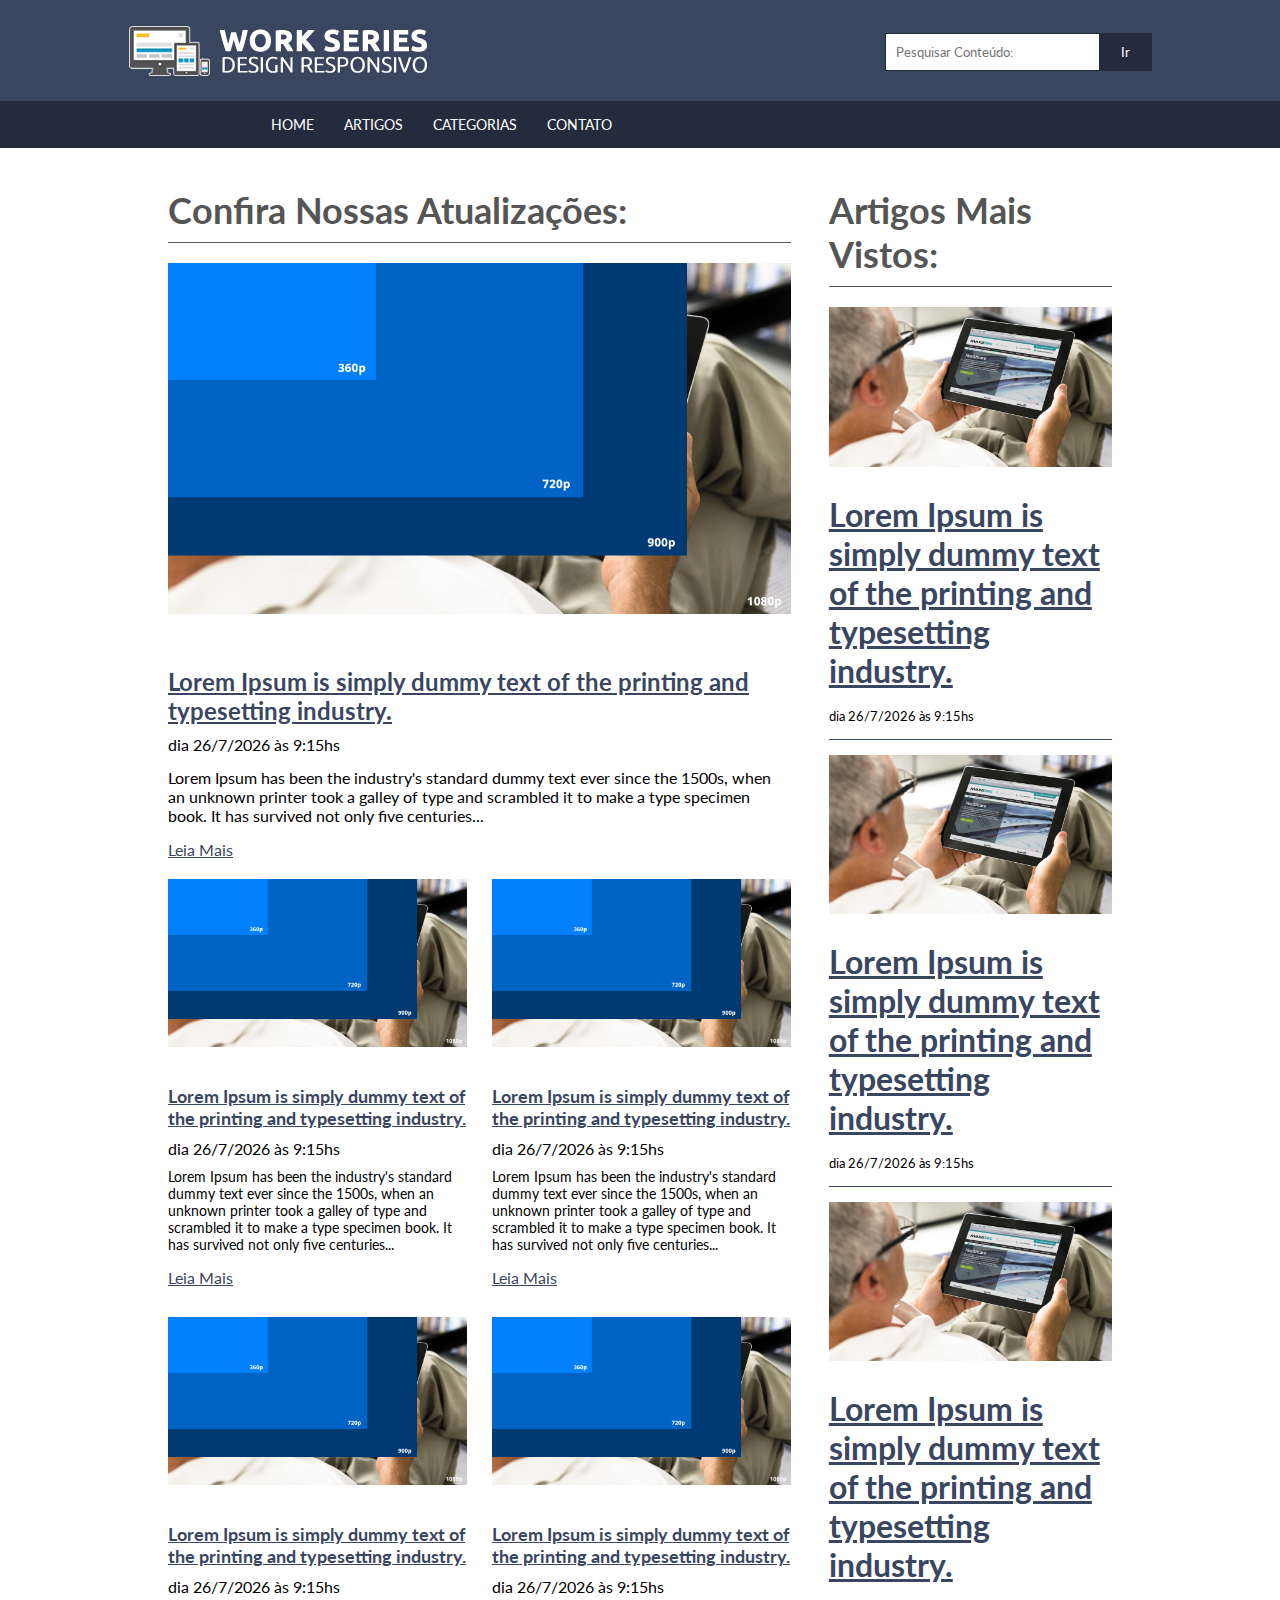
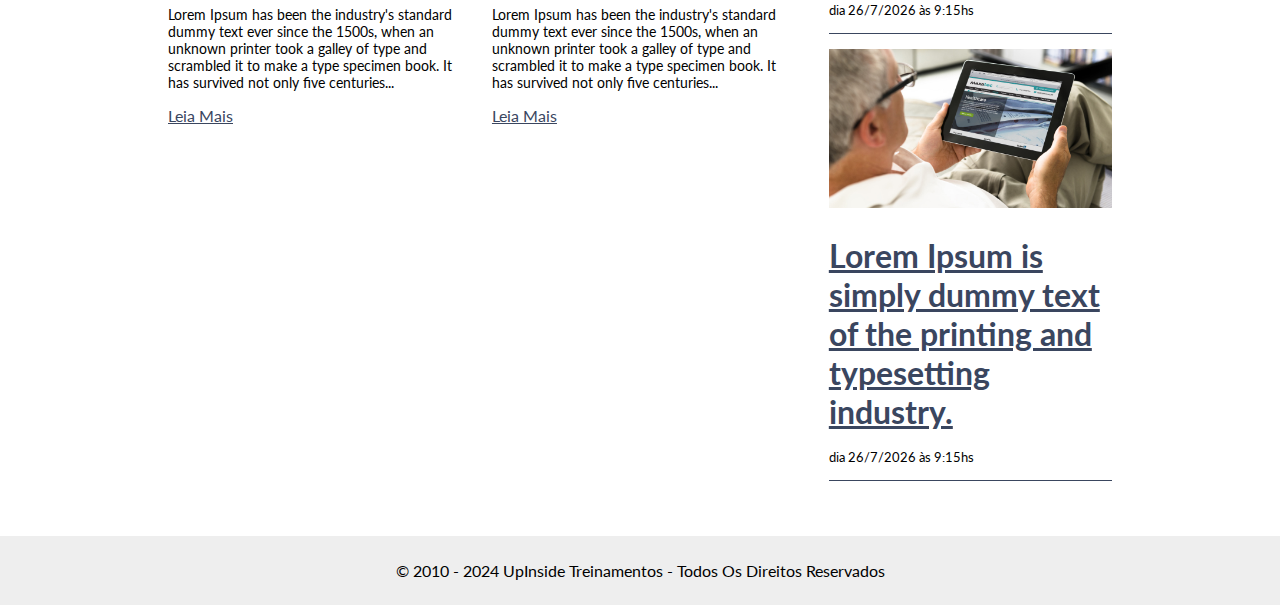
<file: index.html>
<!DOCTYPE html>
<html lang="pt-br">
  <head>
    <meta charset="UTF-8" />
    <meta name="viewport" content="width=device-width, initial-scale=1" />

    <meta name="mit" content="2017-10-04T13:10:49-03:00+9141" />

    <title>WS - RWD: Layout Fluído</title>

    <link rel="stylesheet" href="style.css" />
    <link rel="shortcut icon" href="img/favicon.png" />
    <link href="http://fonts.googleapis.com/css?family=Lato:300,400,700" rel="stylesheet" type="text/css" />
    <script src="https://code.jquery.com/jquery-3.6.0.min.js"></script>
  </head>
  <body>
    <header class="main_header container">
      <div class="logosearch content">
        <h1 class="main_header_logo">WS - Design Design Responsivo</h1>

        <form class="main_header_search" name="search" action="" method="post">
          <input class="s" type="search" placeholder="Pesquisar Conteúdo:" />
          <input class="b" type="submit" value="Ir" />
        </form>
        <div class="clear"></div>
      </div>

      <div class="main_header_menu">
        <a href="#" class="mobmenu" title="Mobile a Nav">MENU</a>
        <div class="content">
          <ul>
            <li><a href="index.html" target="_self" title="Home">Home</a></li>
            <li><a href="artigo.html" target="_self" title="Artigos">Artigos</a></li>
            <li><a href="categoria.html" title="Categorias">Categorias</a></li>
            <li><a href="contato.html" title="Fale Conosco">Contato</a></li>
          </ul>
          <div class="clear"></div>
        </div>
      </div>
    </header>

    <main class="main_content container">
      <div class="content">
        <section class="lastnews">
          <header class="title-section">
            <h1>Confira Nossas Atualizações:</h1>
          </header>

          <article class="lastnews_destaque">
            <header>
              <picture alt="imagem">
                <source srcset="img/01.jpg" media="(max-width: 800px)" />
                <source srcset="img/02.jpg" media="(min-width: 801px)" />
                <img src="img/02.jpg" alt="imagem" title="imagem" class="capaaqui" />
              </picture>
              <div class="capaaqui"></div>
              <h1>
                <a href="#" title="Leia mais sobre [TITULO]"
                  >Lorem Ipsum is simply dummy text of the printing and typesetting industry.</a
                >
              </h1>
              <time id="data"></time>
            </header>

            <p>
              Lorem Ipsum has been the industry's standard dummy text ever since the 1500s, when an unknown printer took
              a galley of type and scrambled it to make a type specimen book. It has survived not only five centuries...
            </p>
            <a href="#" title="Leia mais sobre [TITULO]">Leia Mais</a>
          </article>

          <article class="lastnews_article <?= $last; ?>">
            <header>
              <picture alt="imagem">
                <source srcset="img/01.jpg" media="(max-width: 800px)" />
                <source srcset="img/02.jpg" media="(min-width: 801px)" />
                <img src="img/02.jpg" alt="imagem" title="imagem" class="capaaqui" />
              </picture>
              <h1>
                <a href="#" title="Leia mais sobre [TITULO]"
                  >Lorem Ipsum is simply dummy text of the printing and typesetting industry.</a
                >
              </h1>
              <time id="data"></time>
            </header>

            <p>
              Lorem Ipsum has been the industry's standard dummy text ever since the 1500s, when an unknown printer took
              a galley of type and scrambled it to make a type specimen book. It has survived not only five centuries...
            </p>
            <a href="#" title="Leia mais sobre [TITULO]">Leia Mais</a>
          </article>

          <article class="lastnews_article <?= $last; ?>">
            <header>
              <picture alt="imagem">
                <source srcset="img/01.jpg" media="(max-width: 800px)" />
                <source srcset="img/02.jpg" media="(min-width: 801px)" />
                <img src="img/02.jpg" alt="imagem" title="imagem" class="capaaqui" />
              </picture>
              <h1>
                <a href="#" title="Leia mais sobre [TITULO]"
                  >Lorem Ipsum is simply dummy text of the printing and typesetting industry.</a
                >
              </h1>
              <time id="data"></time>
            </header>

            <p>
              Lorem Ipsum has been the industry's standard dummy text ever since the 1500s, when an unknown printer took
              a galley of type and scrambled it to make a type specimen book. It has survived not only five centuries...
            </p>
            <a href="#" title="Leia mais sobre [TITULO]">Leia Mais</a>
          </article>
          <article class="lastnews_article <?= $last; ?>">
            <header>
              <picture alt="imagem">
                <source srcset="img/01.jpg" media="(max-width: 800px)" />
                <source srcset="img/02.jpg" media="(min-width: 801px)" />
                <img src="img/02.jpg" alt="imagem" title="imagem" class="capaaqui" />
              </picture>
              <h1>
                <a href="#" title="Leia mais sobre [TITULO]"
                  >Lorem Ipsum is simply dummy text of the printing and typesetting industry.</a
                >
              </h1>
              <time id="data"></time>
            </header>

            <p>
              Lorem Ipsum has been the industry's standard dummy text ever since the 1500s, when an unknown printer took
              a galley of type and scrambled it to make a type specimen book. It has survived not only five centuries...
            </p>
            <a href="#" title="Leia mais sobre [TITULO]">Leia Mais</a>
          </article>
          <article class="lastnews_article <?= $last; ?>">
            <header>
              <picture alt="imagem">
                <source srcset="img/01.jpg" media="(max-width: 800px)" />
                <source srcset="img/02.jpg" media="(min-width: 801px)" />
                <img src="img/02.jpg" alt="imagem" title="imagem" class="capaaqui" />
              </picture>
              <h1>
                <a href="#" title="Leia mais sobre [TITULO]"
                  >Lorem Ipsum is simply dummy text of the printing and typesetting industry.</a
                >
              </h1>
              <time id="data"></time>
            </header>

            <p>
              Lorem Ipsum has been the industry's standard dummy text ever since the 1500s, when an unknown printer took
              a galley of type and scrambled it to make a type specimen book. It has survived not only five centuries...
            </p>
            <a href="#" title="Leia mais sobre [TITULO]">Leia Mais</a>
          </article>
        </section>

        <aside class="sidebar">
          <header class="title-section">
            <h1>Artigos Mais Vistos:</h1>
          </header>

          <article class="sidebar_widget">
            <header>
              <picture alt="imagem">
                <source srcset="img/02.jpg" media="(max-width: 800px)" />
                <source srcset="img/01.jpg" media="(min-width: 801px)" />
                <img src="img/02.jpg" alt="imagem" title="imagem" class="capaaqui" />
              </picture>
              <h1>
                <a href="#" title="Leia mais sobre [TITULO]"
                  >Lorem Ipsum is simply dummy text of the printing and typesetting industry.</a
                >
              </h1>
              <time id="data"></time>
            </header>
          </article>

          <article class="sidebar_widget">
            <header>
              <picture alt="imagem">
                <source srcset="img/02.jpg" media="(max-width: 800px)" />
                <source srcset="img/01.jpg" media="(min-width: 801px)" />
                <img src="img/02.jpg" alt="imagem" title="imagem" class="capaaqui" />
              </picture>
              <h1>
                <a href="#" title="Leia mais sobre [TITULO]"
                  >Lorem Ipsum is simply dummy text of the printing and typesetting industry.</a
                >
              </h1>
              <time id="data"></time>
            </header>
          </article>

          <article class="sidebar_widget">
            <header>
              <picture alt="imagem">
                <source srcset="img/02.jpg" media="(max-width: 800px)" />
                <source srcset="img/01.jpg" media="(min-width: 801px)" />
                <img src="img/02.jpg" alt="imagem" title="imagem" class="capaaqui" />
              </picture>
              <h1>
                <a href="#" title="Leia mais sobre [TITULO]"
                  >Lorem Ipsum is simply dummy text of the printing and typesetting industry.</a
                >
              </h1>
              <time id="data"></time>
            </header>
          </article>

          <article class="sidebar_widget">
            <header>
              <picture alt="imagem">
                <source srcset="img/02.jpg" media="(max-width: 800px)" />
                <source srcset="img/01.jpg" media="(min-width: 801px)" />
                <img src="img/02.jpg" alt="imagem" title="imagem" class="capaaqui" />
              </picture>
              <h1>
                <a href="#" title="Leia mais sobre [TITULO]"
                  >Lorem Ipsum is simply dummy text of the printing and typesetting industry.</a
                >
              </h1>
              <time id="data"></time>
            </header>
          </article>
        </aside>

        <div class="clear"></div>
      </div>
    </main>

    <footer class="main_footer container">
      &copy; 2010 - 2024 UpInside Treinamentos - Todos Os Direitos Reservados
    </footer>
    <script src="/js/script.js"></script>
    <script>
      $(function () {
        $(".mobmenu").click(function () {
          $(".main_header_menu .content").slideToggle();
          $(this).toggleClass("active");
          return false;
        });
      });
    </script>
  </body>
</html>
</file>
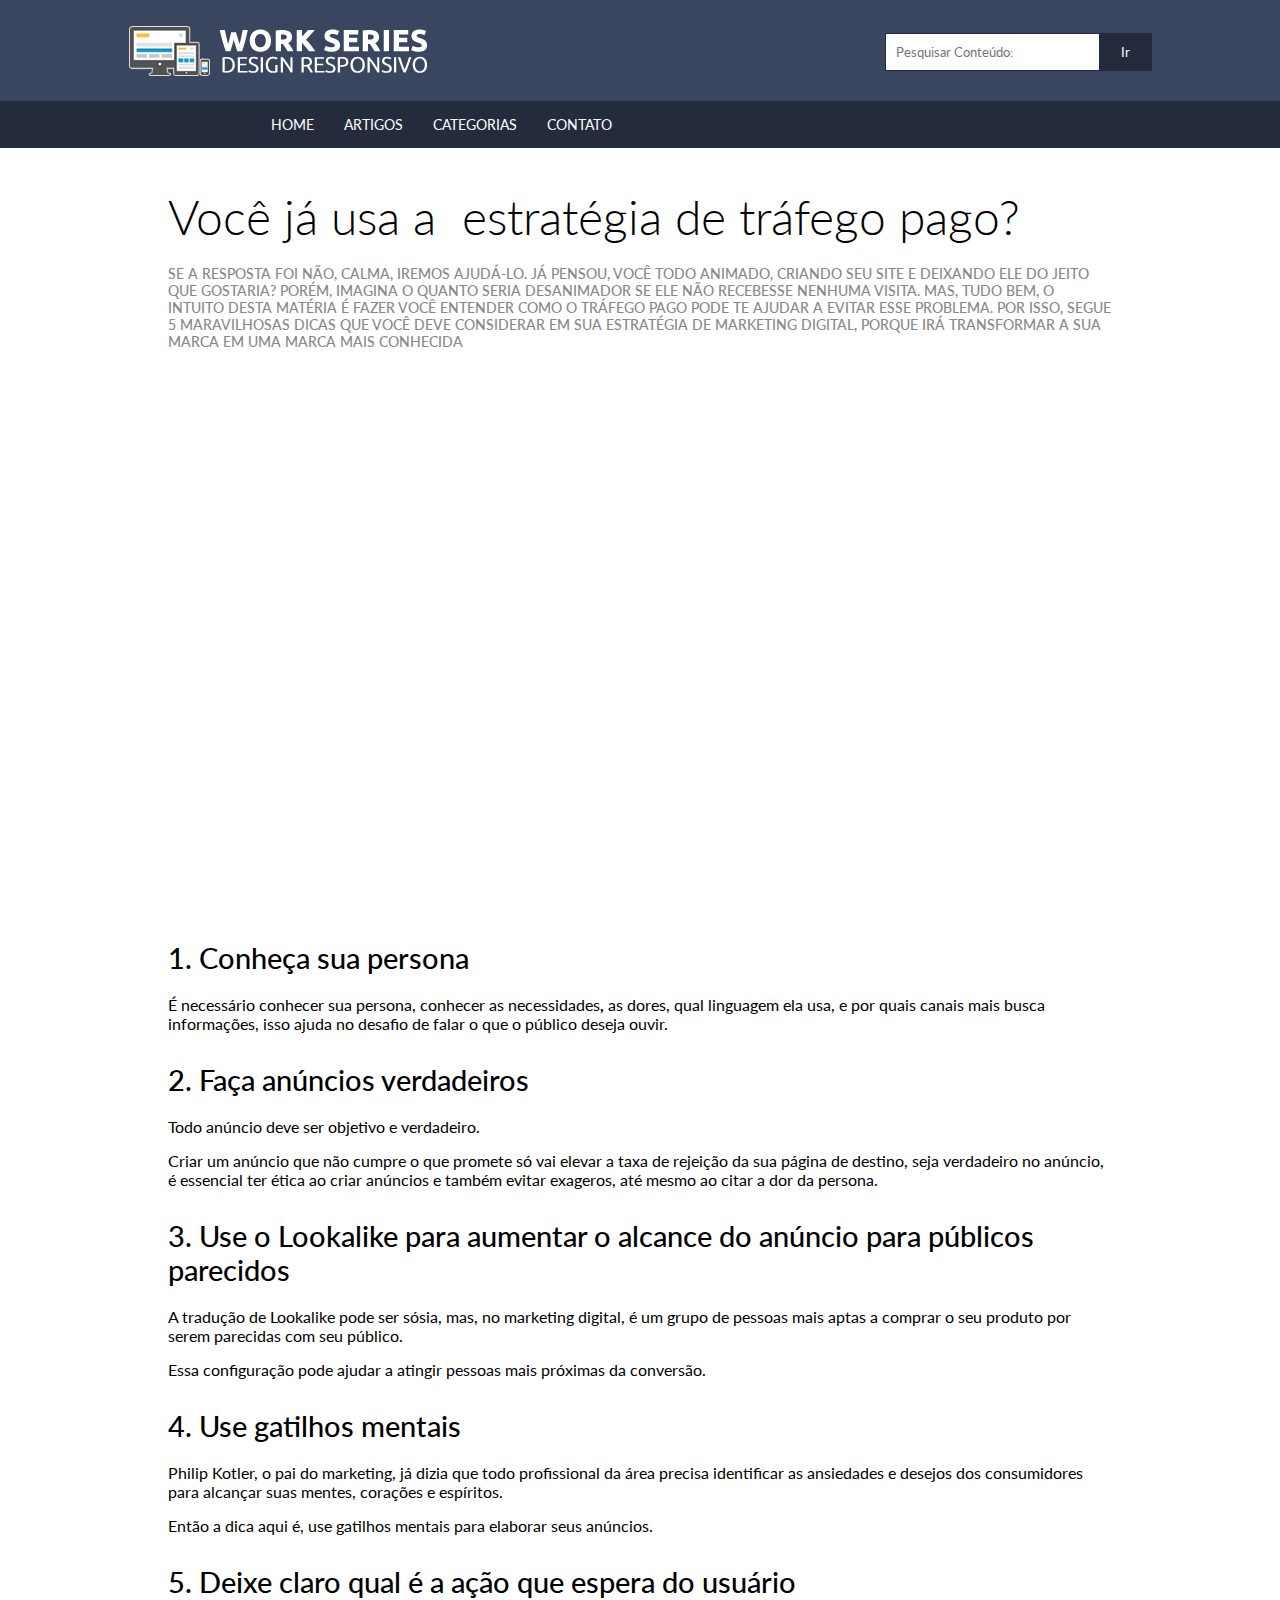
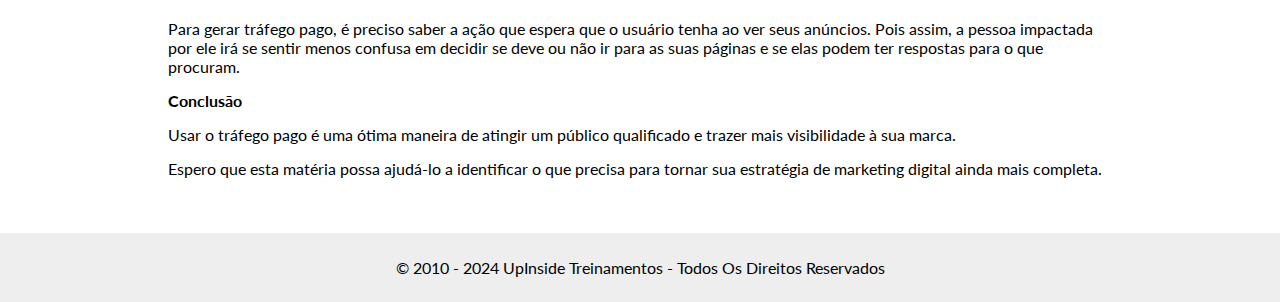
<file: artigo.html>
<!DOCTYPE html>
<html lang="pt-br">
  <head>
    <meta charset="UTF-8" />
    <meta name="viewport" content="width=device-width, initial-scale=1" />

    <meta name="mit" content="2017-10-04T13:10:49-03:00+9141" />

    <title>WS - RWD: Layout Fluído</title>

    <link rel="stylesheet" href="style.css" />
    <link rel="shortcut icon" href="img/favicon.png" />
    <link href="http://fonts.googleapis.com/css?family=Lato:300,400,700" rel="stylesheet" type="text/css" />
    <script src="https://code.jquery.com/jquery-3.6.0.min.js"></script>
  </head>
  <body>
    <header class="main_header container">
      <div class="logosearch content">
        <h1 class="main_header_logo">WS - Design Design Responsivo</h1>

        <form class="main_header_search" name="search" action="" method="post">
          <input class="s" type="search" placeholder="Pesquisar Conteúdo:" />
          <input class="b" type="submit" value="Ir" />
        </form>
        <div class="clear"></div>
      </div>

      <div class="main_header_menu">
        <a href="#" class="mobmenu" title="Mobile a Nav">MENU</a>
        <div class="content">
          <ul>
            <li><a href="index.html" target="_self" title="Home">Home</a></li>
            <li><a href="artigo.html" target="_self" title="Artigos">Artigos</a></li>
            <li><a href="categoria.html" title="Categorias">Categorias</a></li>
            <li><a href="contato.html" title="Fale Conosco">Contato</a></li>
          </ul>
          <div class="clear"></div>
        </div>
      </div>
    </header>

    <main class="main_content container">
      <div class="content">
        <header class="single_header">
          <h1>Você já usa a&nbsp; estratégia de tráfego pago?</h1>
          <p class="tagline">
            Se a resposta foi não, calma, iremos ajudá-lo. Já pensou, você todo animado, criando seu site e deixando ele
            do jeito que gostaria? Porém, imagina o quanto seria desanimador se ele não recebesse nenhuma visita. Mas,
            tudo bem, o intuito desta matéria é fazer você entender como o tráfego pago pode te ajudar a evitar esse
            problema. Por isso, segue 5 maravilhosas dicas que você deve considerar em sua estratégia de marketing
            digital, porque irá transformar a sua marca em uma marca mais conhecida
          </p>
        </header>
        <div class="ratiohd">
          <iframe
            class="ratio_el"
            width="100%"
            src="https://www.youtube.com/embed/A6Gq4xBX6oA?si=JPhs-2pwFnOMTX_c"
            title="YouTube video player"
            frameborder="0"
            allow="accelerometer; autoplay; clipboard-write; encrypted-media; gyroscope; picture-in-picture; web-share"
            referrerpolicy="strict-origin-when-cross-origin"
            allowfullscreen
          >
          </iframe>
        </div>
        <div class="htmlchars">
          <h3>1. Conheça sua persona</h3>
          <p>
            É necessário conhecer sua persona, conhecer as necessidades<strong>,</strong> as dores, qual linguagem ela
            usa, e por quais canais mais busca informações, isso ajuda no desafio de falar o que o público deseja ouvir.
          </p>
          <h3>2. Faça anúncios verdadeiros</h3>
          <p>Todo anúncio deve ser objetivo e verdadeiro.</p>
          <p>
            Criar um anúncio que não cumpre o que promete só vai elevar a taxa de rejeição da sua página de destino,
            seja verdadeiro no anúncio, é essencial ter ética ao criar anúncios e também evitar exageros, até mesmo ao
            citar a dor da persona.
          </p>
          <h3>3. Use o Lookalike para aumentar o alcance do anúncio para públicos parecidos</h3>
          <p>
            A tradução de Lookalike pode ser sósia, mas, no marketing digital, é um grupo de pessoas mais aptas a
            comprar o seu produto por serem parecidas com seu público.&nbsp;
          </p>
          <p>Essa configuração pode ajudar a atingir pessoas mais próximas da conversão.</p>
          <h3>4. Use gatilhos mentais</h3>
          <p>
            Philip Kotler, o pai do marketing, já dizia que todo profissional da área precisa identificar as ansiedades
            e desejos dos consumidores para alcançar suas mentes, corações e espíritos.
          </p>
          <p>Então a dica aqui é, use gatilhos mentais para elaborar seus anúncios.</p>
          <h3>5. Deixe claro qual é a ação que espera do usuário</h3>
          <p>
            Para gerar tráfego pago, é preciso saber a ação que espera que o usuário tenha ao ver seus anúncios. Pois
            assim, a pessoa impactada por ele irá se sentir menos confusa em decidir se deve ou não ir para as suas
            páginas e se elas podem ter respostas para o que procuram.
          </p>
          <p><strong>Conclusão</strong></p>
          <p>
            Usar o tráfego pago é uma ótima maneira de atingir um público qualificado e trazer mais visibilidade à sua
            marca.
          </p>
          <p>
            Espero que esta matéria possa ajudá-lo a identificar o que precisa para tornar sua estratégia de marketing
            digital ainda mais completa.
          </p>
        </div>
        <div class="clear"></div>
      </div>
    </main>

    <footer class="main_footer container">
      &copy; 2010 - 2024 UpInside Treinamentos - Todos Os Direitos Reservados
    </footer>
    <script src="/js/script.js"></script>
    <script>
      $(function () {
        $(".mobmenu").click(function () {
          $(".main_header_menu .content").slideToggle();
          $(this).toggleClass("active");
          return false;
        });
      });
    </script>
  </body>
</html>
</file>
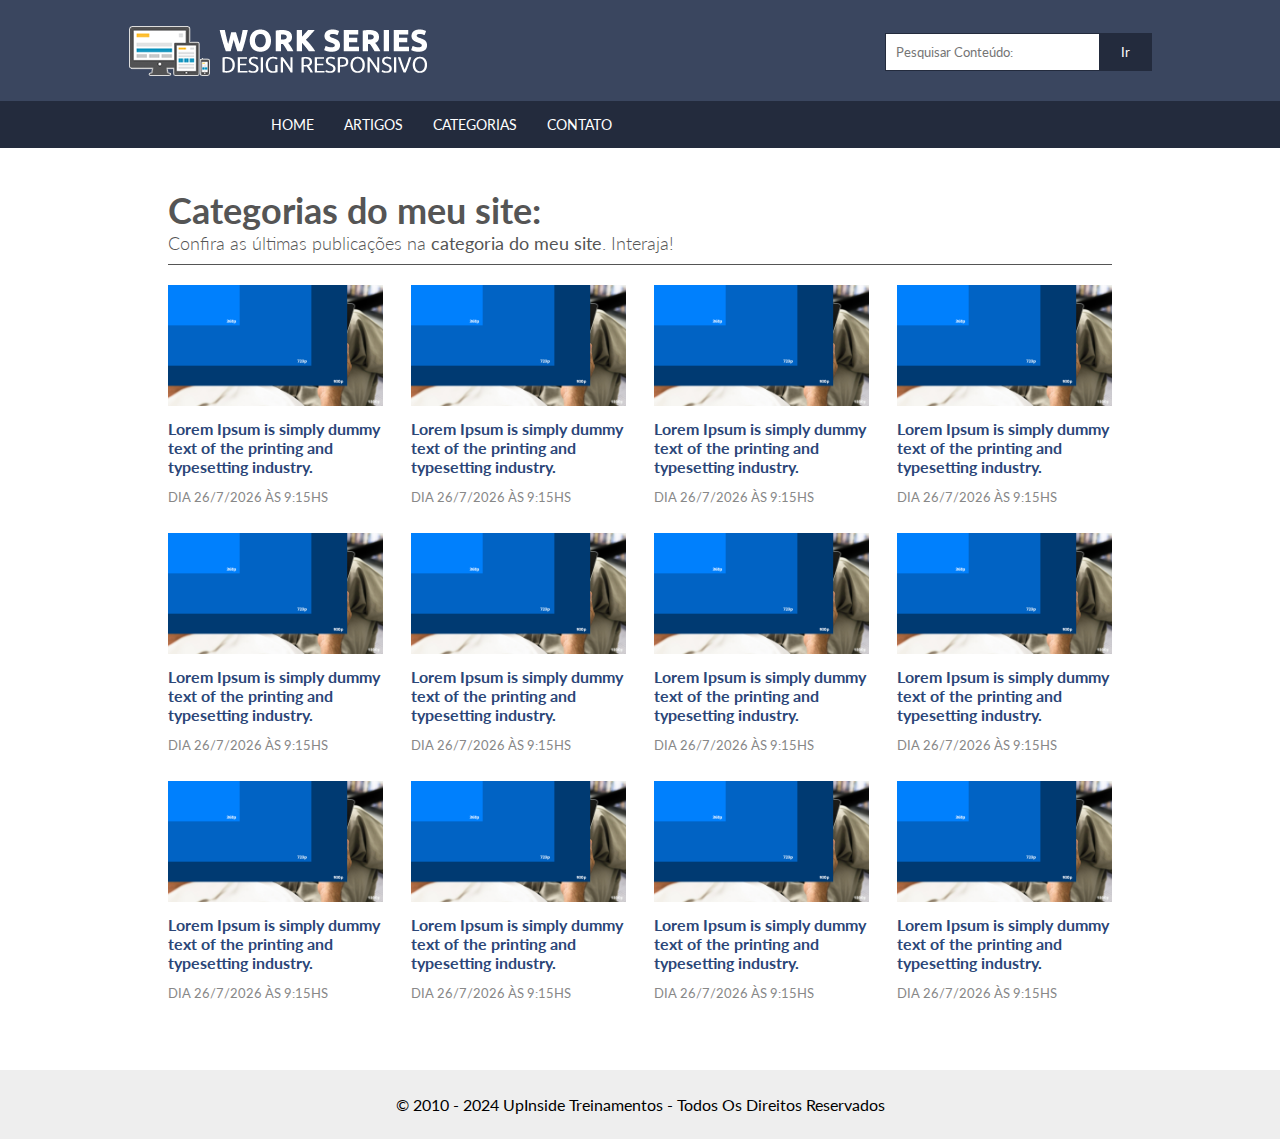
<file: categoria.html>
<!DOCTYPE html>
<html lang="pt-br">
  <head>
    <meta charset="UTF-8" />
    <meta name="viewport" content="width=device-width, initial-scale=1" />

    <meta name="mit" content="2017-10-04T13:10:49-03:00+9141" />

    <title>WS - RWD: Layout Fluído</title>

    <link rel="stylesheet" href="style.css" />
    <link rel="shortcut icon" href="img/favicon.png" />
    <link href="http://fonts.googleapis.com/css?family=Lato:300,400,700" rel="stylesheet" type="text/css" />
    <script src="https://code.jquery.com/jquery-3.6.0.min.js"></script>
  </head>
  <body>
    <header class="main_header container">
      <div class="logosearch content">
        <h1 class="main_header_logo">WS - Design Design Responsivo</h1>

        <form class="main_header_search" name="search" action="" method="post">
          <input class="s" type="search" placeholder="Pesquisar Conteúdo:" />
          <input class="b" type="submit" value="Ir" />
        </form>
        <div class="clear"></div>
      </div>

      <div class="main_header_menu">
        <a href="#" class="mobmenu" title="Mobile a Nav">MENU</a>
        <div class="content">
          <ul>
            <li><a href="index.html" target="_self" title="Home">Home</a></li>
            <li><a href="artigo.html" target="_self" title="Artigos">Artigos</a></li>
            <li><a href="categoria.html" title="Categorias">Categorias</a></li>
            <li><a href="contato.html" title="Fale Conosco">Contato</a></li>
          </ul>
          <div class="clear"></div>
        </div>
      </div>
    </header>

    <main class="main_content container">
      <div class="content">
        <header class="title-section">
          <h1>Categorias do meu site:</h1>
          <p class="tagline">Confira as últimas publicações na <b>categoria do meu site</b>. Interaja!</p>
        </header>

        <article class="art_for">
          <picture alt="imagem">
            <source srcset="img/01.jpg" media="(max-width: 800px)" />
            <source srcset="img/02.jpg" media="(min-width: 801px)" />
            <img src="img/02.jpg" alt="imagem" title="imagem" />
          </picture>
          <header>
            <h1>
              <a href="#" title="Leia mais sobre [TITULO]"
                >Lorem Ipsum is simply dummy text of the printing and typesetting industry.</a
              >
            </h1>
            <time id="data"></time>
          </header>
        </article>

        <article class="art_for">
          <picture alt="imagem">
            <source srcset="img/01.jpg" media="(max-width: 800px)" />
            <source srcset="img/02.jpg" media="(min-width: 801px)" />
            <img src="img/02.jpg" alt="imagem" title="imagem" />
          </picture>
          <header>
            <h1>
              <a href="#" title="Leia mais sobre [TITULO]"
                >Lorem Ipsum is simply dummy text of the printing and typesetting industry.</a
              >
            </h1>
            <time id="data"></time>
          </header>
        </article>

        <article class="art_for">
          <picture alt="imagem">
            <source srcset="img/01.jpg" media="(max-width: 800px)" />
            <source srcset="img/02.jpg" media="(min-width: 801px)" />
            <img src="img/02.jpg" alt="imagem" title="imagem" />
          </picture>
          <header>
            <h1>
              <a href="#" title="Leia mais sobre [TITULO]"
                >Lorem Ipsum is simply dummy text of the printing and typesetting industry.</a
              >
            </h1>
            <time id="data"></time>
          </header>
        </article>

        <article class="art_for">
          <picture alt="imagem">
            <source srcset="img/01.jpg" media="(max-width: 800px)" />
            <source srcset="img/02.jpg" media="(min-width: 801px)" />
            <img src="img/02.jpg" alt="imagem" title="imagem" />
          </picture>
          <header>
            <h1>
              <a href="#" title="Leia mais sobre [TITULO]"
                >Lorem Ipsum is simply dummy text of the printing and typesetting industry.</a
              >
            </h1>
            <time id="data"></time>
          </header>
        </article>

        <article class="art_for">
          <picture alt="imagem">
            <source srcset="img/01.jpg" media="(max-width: 800px)" />
            <source srcset="img/02.jpg" media="(min-width: 801px)" />
            <img src="img/02.jpg" alt="imagem" title="imagem" />
          </picture>
          <header>
            <h1>
              <a href="#" title="Leia mais sobre [TITULO]"
                >Lorem Ipsum is simply dummy text of the printing and typesetting industry.</a
              >
            </h1>
            <time id="data"></time>
          </header>
        </article>

        <article class="art_for">
          <picture alt="imagem">
            <source srcset="img/01.jpg" media="(max-width: 800px)" />
            <source srcset="img/02.jpg" media="(min-width: 801px)" />
            <img src="img/02.jpg" alt="imagem" title="imagem" />
          </picture>
          <header>
            <h1>
              <a href="#" title="Leia mais sobre [TITULO]"
                >Lorem Ipsum is simply dummy text of the printing and typesetting industry.</a
              >
            </h1>
            <time id="data"></time>
          </header>
        </article>

        <article class="art_for">
          <picture alt="imagem">
            <source srcset="img/01.jpg" media="(max-width: 800px)" />
            <source srcset="img/02.jpg" media="(min-width: 801px)" />
            <img src="img/02.jpg" alt="imagem" title="imagem" />
          </picture>
          <header>
            <h1>
              <a href="#" title="Leia mais sobre [TITULO]"
                >Lorem Ipsum is simply dummy text of the printing and typesetting industry.</a
              >
            </h1>
            <time id="data"></time>
          </header>
        </article>

        <article class="art_for">
          <picture alt="imagem">
            <source srcset="img/01.jpg" media="(max-width: 800px)" />
            <source srcset="img/02.jpg" media="(min-width: 801px)" />
            <img src="img/02.jpg" alt="imagem" title="imagem" />
          </picture>
          <header>
            <h1>
              <a href="#" title="Leia mais sobre [TITULO]"
                >Lorem Ipsum is simply dummy text of the printing and typesetting industry.</a
              >
            </h1>
            <time id="data"></time>
          </header>
        </article>
        <article class="art_for">
          <picture alt="imagem">
            <source srcset="img/01.jpg" media="(max-width: 800px)" />
            <source srcset="img/02.jpg" media="(min-width: 801px)" />
            <img src="img/02.jpg" alt="imagem" title="imagem" />
          </picture>
          <header>
            <h1>
              <a href="#" title="Leia mais sobre [TITULO]"
                >Lorem Ipsum is simply dummy text of the printing and typesetting industry.</a
              >
            </h1>
            <time id="data"></time>
          </header>
        </article>

        <article class="art_for">
          <picture alt="imagem">
            <source srcset="img/01.jpg" media="(max-width: 800px)" />
            <source srcset="img/02.jpg" media="(min-width: 801px)" />
            <img src="img/02.jpg" alt="imagem" title="imagem" />
          </picture>
          <header>
            <h1>
              <a href="#" title="Leia mais sobre [TITULO]"
                >Lorem Ipsum is simply dummy text of the printing and typesetting industry.</a
              >
            </h1>
            <time id="data"></time>
          </header>
        </article>

        <article class="art_for">
          <picture alt="imagem">
            <source srcset="img/01.jpg" media="(max-width: 800px)" />
            <source srcset="img/02.jpg" media="(min-width: 801px)" />
            <img src="img/02.jpg" alt="imagem" title="imagem" />
          </picture>
          <header>
            <h1>
              <a href="#" title="Leia mais sobre [TITULO]"
                >Lorem Ipsum is simply dummy text of the printing and typesetting industry.</a
              >
            </h1>
            <time id="data"></time>
          </header>
        </article>

        <article class="art_for">
          <picture alt="imagem">
            <source srcset="img/01.jpg" media="(max-width: 800px)" />
            <source srcset="img/02.jpg" media="(min-width: 801px)" />
            <img src="img/02.jpg" alt="imagem" title="imagem" />
          </picture>
          <header>
            <h1>
              <a href="#" title="Leia mais sobre [TITULO]"
                >Lorem Ipsum is simply dummy text of the printing and typesetting industry.</a
              >
            </h1>
            <time id="data"></time>
          </header>
        </article>

        <div class="clear"></div>
      </div>
    </main>

    <footer class="main_footer container">
      &copy; 2010 - 2024 UpInside Treinamentos - Todos Os Direitos Reservados
    </footer>
    <script src="/js/script.js"></script>
    <script>
      $(function () {
        $(".mobmenu").click(function () {
          $(".main_header_menu .content").slideToggle();
          $(this).toggleClass("active");
          return false;
        });
      });
    </script>
  </body>
</html>
</file>
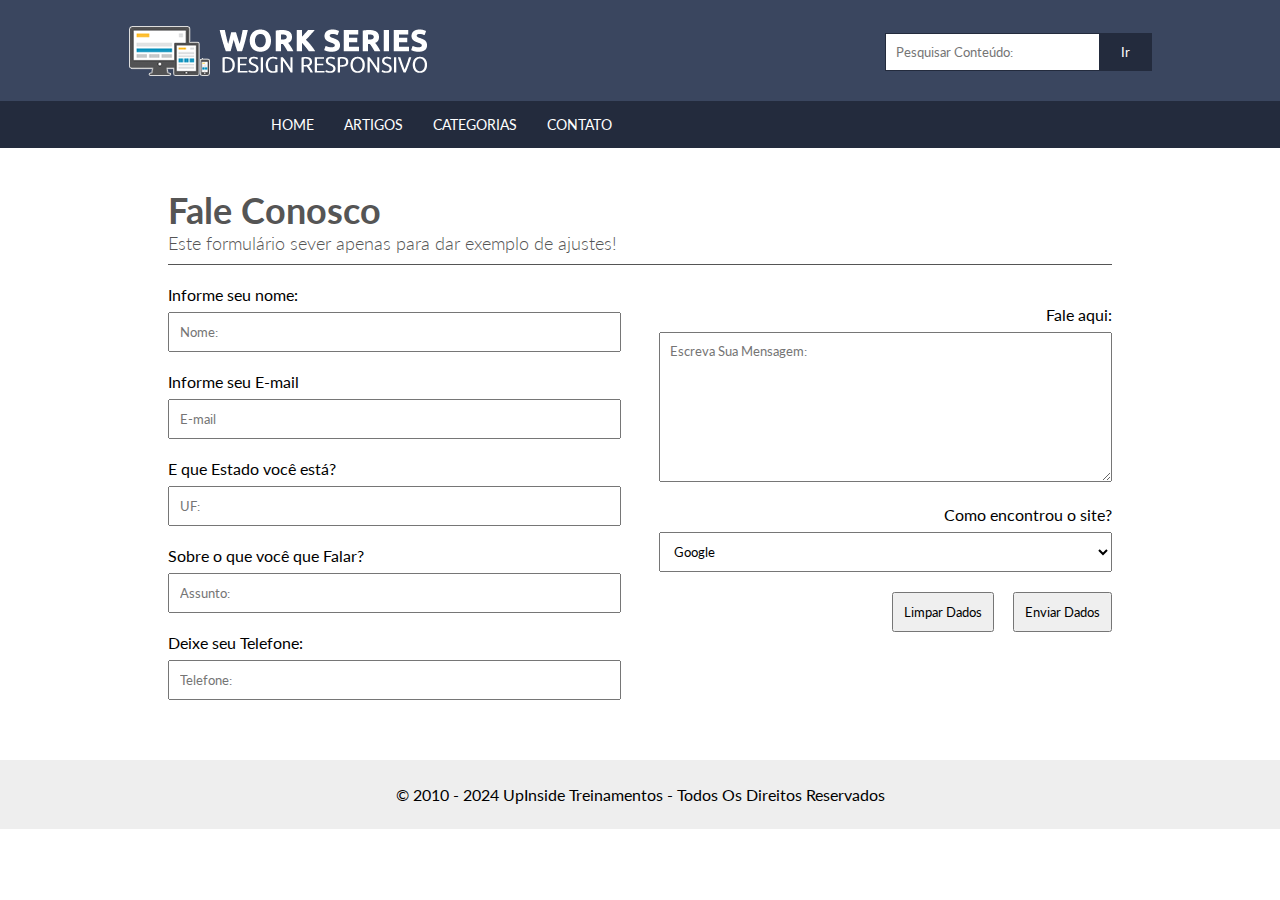
<file: contato.html>
<!DOCTYPE html>
<html lang="pt-br">
  <head>
    <meta charset="UTF-8" />
    <meta name="viewport" content="width=device-width, initial-scale=1" />

    <meta name="mit" content="2017-10-04T13:10:49-03:00+9141" />

    <title>WS - RWD: Layout Fluído</title>

    <link rel="stylesheet" href="style.css" />
    <link rel="shortcut icon" href="img/favicon.png" />
    <link href="http://fonts.googleapis.com/css?family=Lato:300,400,700" rel="stylesheet" type="text/css" />
    <script src="https://code.jquery.com/jquery-3.6.0.min.js"></script>
  </head>
  <body>
    <header class="main_header container">
      <div class="logosearch content">
        <h1 class="main_header_logo">WS - Design Design Responsivo</h1>

        <form class="main_header_search" name="search" action="" method="post">
          <input class="s" type="search" placeholder="Pesquisar Conteúdo:" />
          <input class="b" type="submit" value="Ir" />
        </form>
        <div class="clear"></div>
      </div>

      <div class="main_header_menu">
        <a href="#" class="mobmenu" title="Mobile a Nav">MENU</a>
        <div class="content">
          <ul>
            <li><a href="index.html" target="_self" title="Home">Home</a></li>
            <li><a href="artigo.html" target="_self" title="Artigos">Artigos</a></li>
            <li><a href="categoria.html" title="Categorias">Categorias</a></li>
            <li><a href="contato.html" title="Fale Conosco">Contato</a></li>
          </ul>
          <div class="clear"></div>
        </div>
      </div>
    </header>

    <main class="main_content container">
      <div class="content">
        <header class="title-section">
          <h1>Fale Conosco</h1>
          <p class="tagline">Este formulário sever apenas para dar exemplo de ajustes!</p>
        </header>
        <form class="form">
          <fieldset class="form_left">
            <label for="">
              <span>Informe seu nome:</span>
              <input type="text" placeholder="Nome:" />
            </label>

            <label for="">
              <span>Informe seu E-mail</span>
              <input type="email" placeholder="E-mail" />
            </label>

            <label for="">
              <span>E que Estado você está?</span>
              <input type="text" placeholder="UF:" />
            </label>

            <label for=""
              ><span>Sobre o que você que Falar?</span>
              <input type="text" placeholder="Assunto:" />
            </label>

            <label for="">
              <span>Deixe seu Telefone:</span>
              <input type="tel" placeholder="Telefone:" />
            </label>
          </fieldset>

          <fieldset class="form_right">
            <label for="">
              <span>Fale aqui:</span>
              <textarea rows="8" placeholder="Escreva Sua Mensagem:"></textarea>
            </label>
            <label for="">
              <span> Como encontrou o site? </span>
              <select name="" id="">
                <option value="">Google</option>
                <option value="">Yahoo</option>
                <option value="">Bing</option>
                <option value="">indicação</option>
              </select>
            </label>

            <div class="form_action">
              <input class="btn first" type="reset" value="Limpar Dados" />
              <input class="btn" type="submit" value="Enviar Dados" />
            </div>
          </fieldset>
        </form>
        <div class="clear"></div>
      </div>
    </main>

    <footer class="main_footer container">
      &copy; 2010 - 2024 UpInside Treinamentos - Todos Os Direitos Reservados
    </footer>
    <script src="/js/script.js"></script>
    <script>
      $(function () {
        $(".mobmenu").click(function () {
          $(".main_header_menu .content").slideToggle();
          $(this).toggleClass("active");
          return false;
        });
      });
    </script>
  </body>
</html>
</file>
<file: style.css>
/* Geral */
* {
  margin: 0;
  padding: 0;
  font-family: "Lato", sans-serif;
  box-sizing: border-box;
}
img,
object,
embed,
video,
iframe,
iframe[style] {
  max-width: 100%;
  height: auto;
}
fieldset {
  border: 0;
}
label {
  width: 100%;
  margin-bottom: 20px;
  display: block;
}
label span {
  display: block;
  margin-bottom: 8px;
}
input,
select,
textarea {
  padding: 10px;
  width: 100%;
}
input.btn {
  width: auto;
  cursor: pointer;
}
.ratiohd {
  position: relative;
  padding-bottom: 56.25%;
  float: left;
  width: 100%;
  height: 0;
  margin-bottom: 30px;
}

.ratio_el {
  position: absolute;
  width: 100%;
  height: 100%;
  left: 0;
  top: 0;
}

.capaaqui {
  margin-bottom: 25px;
}

a {
  color: #3a465f;
}

a:hover {
  text-decoration: none;
}

.container {
  width: 100%;
  float: left;
}

/* 960px */
.content {
  width: 80%;
  margin: 0 auto;
  padding: 3.125%;
}

.clear {
  clear: both;
}

.last {
  float: right;
  margin-right: 0 !important;
}

/*HEADER*/
.main_header {
  background: #3a465f;
}

.main_header .content {
  padding: 1.9625% 0;
}

.main_header_logo {
  float: left;
  width: 100%;
  max-width: 300px;
  height: 51px;
  font-size: 0;
  background: url(img/logo.png) center center no-repeat;
  background-size: 100% auto;
}

.main_header_search {
  width: 26.04166666666667%;
  float: right;
}

.main_header_search input {
  float: left;
  padding: 10px;
  margin-top: 8px;
  border: 1px solid #232b3d;
}

.main_header_search .s {
  border-right: 0;
  width: 80%;
}

.main_header_search .b {
  width: 20%;
  background: #232b3d;
  color: #fff;
  cursor: pointer;
}

.main_header_search .b:hover {
  background: #738cbf;
  border-color: #738cbf;
}

.main_header_menu {
  background: #232b3d;
}

.main_header_menu .content {
  padding: 0;
}

.main_header_menu ul {
  margin: 0 auto;
  list-style-type: none;
}

.main_header_menu li {
  float: left;
}

.main_header_menu a {
  float: left;
  padding: 15px;
  color: #fff;
  font-size: 0.875rem;
  text-decoration: none;
  text-transform: uppercase;
}

.main_header_menu a:hover {
  background: #738cbf;
}

/*CONTENT*/
.main_content {
  background: #fff;
}

.title-section {
  font-size: 1.125rem;
  font-weight: 300;
  color: #555;
  margin-bottom: 20px;
  padding-bottom: 10px;
  border-bottom: 1px solid #555;
}

.lastnews {
  float: left;
  width: 66%;
}

.lastnews_destaque {
  float: left;
  width: 100%;
  margin-bottom: 3.174603174603175%;
}

/* .lastnews_destaque .capaaqui {
  float: left;
  width: 100%;
  height: 300px;
  background: #eee;
  margin-bottom: 3.174603174603175%;
} */

.lastnews_destaque h1 {
  font-size: 1.5rem;
  margin-bottom: 1.587301587301587%;
}

.lastnews_destaque p {
  margin: 2.380952380952381% 0;
}

.lastnews_article {
  float: left;
  width: 48%;
  margin-right: 4%;
  margin-bottom: 30px;
}
.lastnews_article:nth-child(2n + 0) {
  margin-right: 0;
}

.lastnews_article header {
  margin-bottom: 10px;
}

/* .lastnews_article .capaaqui {
  float: left;
  width: 100%;
  margin-bottom: 20px;
  background: #eee;
  height: 150px;
} */

.lastnews_article h1 {
  margin: 10px 0;
  font-size: 18px;
}

.lastnews_article p {
  font-size: 14px;
  margin-bottom: 15px;
}
.htmlchars h3 {
  font-size: 1.8rem;
  font-weight: 500;
  margin: 30px 0 20px 0;
}
.htmlchars p {
  font-size: 1em;
  margin: 15px 0;
}

.art_for {
  float: left;
  width: 22.75%;
  margin: 0 3% 3% 0;
}
.art_for:nth-of-type(4n + 0) {
  margin-right: 0;
}
.art_for h1 {
  margin: 10px 0;
  font-size: 1rem;
}
.art_for a {
  text-decoration: none;
  color: #2b4678;
}
.art_for a:hover {
  text-decoration: underline;
  color: #2b4678;
}
.art_for time {
  font-size: 0.8rem;
  text-transform: uppercase;
  color: #888;
}
/* SIDEBAR  */
.sidebar {
  float: right;
  width: 30%;
}
.single_header {
  margin-bottom: 30px;
}

.single_header h1 {
  font-size: 3rem;
  font-weight: 300;
  margin-bottom: 20px;
}

.single_header .tagline {
  font-size: 0.9rem;
  font-weight: 500;
  color: #888;
  text-transform: uppercase;
}

.sidebar_widget {
  float: left;
  width: 100%;
  margin-bottom: 15px;
  padding-bottom: 15px;
  border-bottom: 1px solid #3a465f;
}
.sidebar_widget h1 {
  margin-bottom: 15px;
}
.sidebar_widget time {
  font-size: 0.8rem;
}
/* .sidebar_widget .capaaqui {
  float: left;
  width: 100%;
  height: 150px;
  background: #eee;
  margin-bottom: 15px;
} */
.form_left {
  float: left;
  width: 48%;
}
.form_right {
  float: right;
  width: 48%;
  margin-top: 20px;
  text-align: right;
}

.form_action .first {
  margin-right: 15px;
}

/*FOOTER*/
.main_footer {
  background: #eee;
  padding: 25px 0;
  text-align: center;
}

. @media (max-width: 1080px) {
  .content {
    width: 96%;
    padding: 2%;
  }
}
@media (min-width: 1080px) {
  .content {
    max-width: 1080px;
  }
}

@media (max-width: 880px) {
  .content {
    width: 94%;
  }
  .lastnews {
    width: 100%;
  }
  .sidebar {
    float: left;
    width: 100%;
    padding: 20px;
    background: #eee;
  }
  .sidebar_widget {
    width: 30%;
    margin: 0 5% 0 0;
  }
  .sidebar_widget:nth-of-type(3n + 0) {
    margin-right: 0;
  }
  .sidebar_widget:nth-of-type(4) {
    display: none;
  }
  .sidebar_widget .capaaqui {
    background: #fff;
  }
  .art_for {
    width: 31%;
    margin: 0 3.5% 3.5% 0 !important;
  }
  .art_for:nth-of-type(3n + 0) {
    margin-right: 0 !important;
  }
}
@media (max-width: 640px) {
  .main_header_logo {
    max-width: 50%;
  }
  .main_header_search {
    width: 40%;
  }
  .sidebar_widget {
    width: 48%;
    display: block !important;
    margin: 0 4% 4% 0 !important;
  }
  .sidebar_widget:nth-of-type(2n + 0) {
    margin-right: 0 !important;
  }
  .main_header_menu .content {
    width: 100% !important;
  }
  .art_for,
  .art_for:nth-of-type(3n + 0) {
    width: 48%;
    margin: 0 4% 4% 0 !important;
  }
  .art_for:nth-of-type(2n + 0) {
    margin-right: 0 !important;
  }
  .form_left,
  .form_right {
    float: left;
    width: 100%;
  }
  .form_action {
    margin: 0 0 15px 0;
    text-align: center;
  }
}
@media (min-width: 581px) {
  .main_header_menu {
    text-align: center;
    float: left;
    width: 100%;
    position: relative;
  }
  .main_header_menu .mobmenu {
    display: none;
  }
  .main_header_menu .content {
    width: 80%;
    margin: 0 auto;
    padding: 0 10%;
  }
}
@media (max-width: 580px) {
  .content {
    width: 96%;
  }
  .logosearch {
    padding: 4% 0 !important;
  }
  .main_header_menu .content {
    width: 100%;
    display: none;
  }
  .main_header_menu li {
    width: 50%;
  }
  .main_header_menu a {
    width: 100%;
  }
  .main_header_menu .mobmenu {
    display: block;
    width: 100%;
    background: #738cbf;
  }
  .sidebar_header h1 {
    font-size: 1.8rem;
  }
  .htmlchars h3 {
    font-size: 1.4rem;
  }
}
.main_header_menu .mobmenu.active {
  background: #8ca8bf;
}

@media (max-width: 460px) {
  .main_header_logo {
    max-width: 100%;
    margin-bottom: 5%;
    background-size: auto 96%;
  }
  .main_header_search {
    float: left;
    width: 80%;
    margin: 0 10%;
  }
  .main_header_menu li {
    width: 100%;
  }
  .title_section {
    font-size: 0.9rem;
  }
  .lastnews_article,
  .sidebar_widget {
    float: left;
    width: 100%;
    margin: 0 !important;
    marign-bottom: 5% !important;
  }
  .art_for,
  .art_for:nth-of-type(3n + 0),
  .art_for:nth-of-type(2n + 0) {
    width: 100% !important;
    margin: 0 0 6.521739130434783% 0 !important;
  }
  .art_for h1 {
    font-size: 0.5rem !important;
  }
}

@media (max-width: 340px) {
  .main_header_search {
    width: 100%;
    margin: 0;
  }
}
</file>
